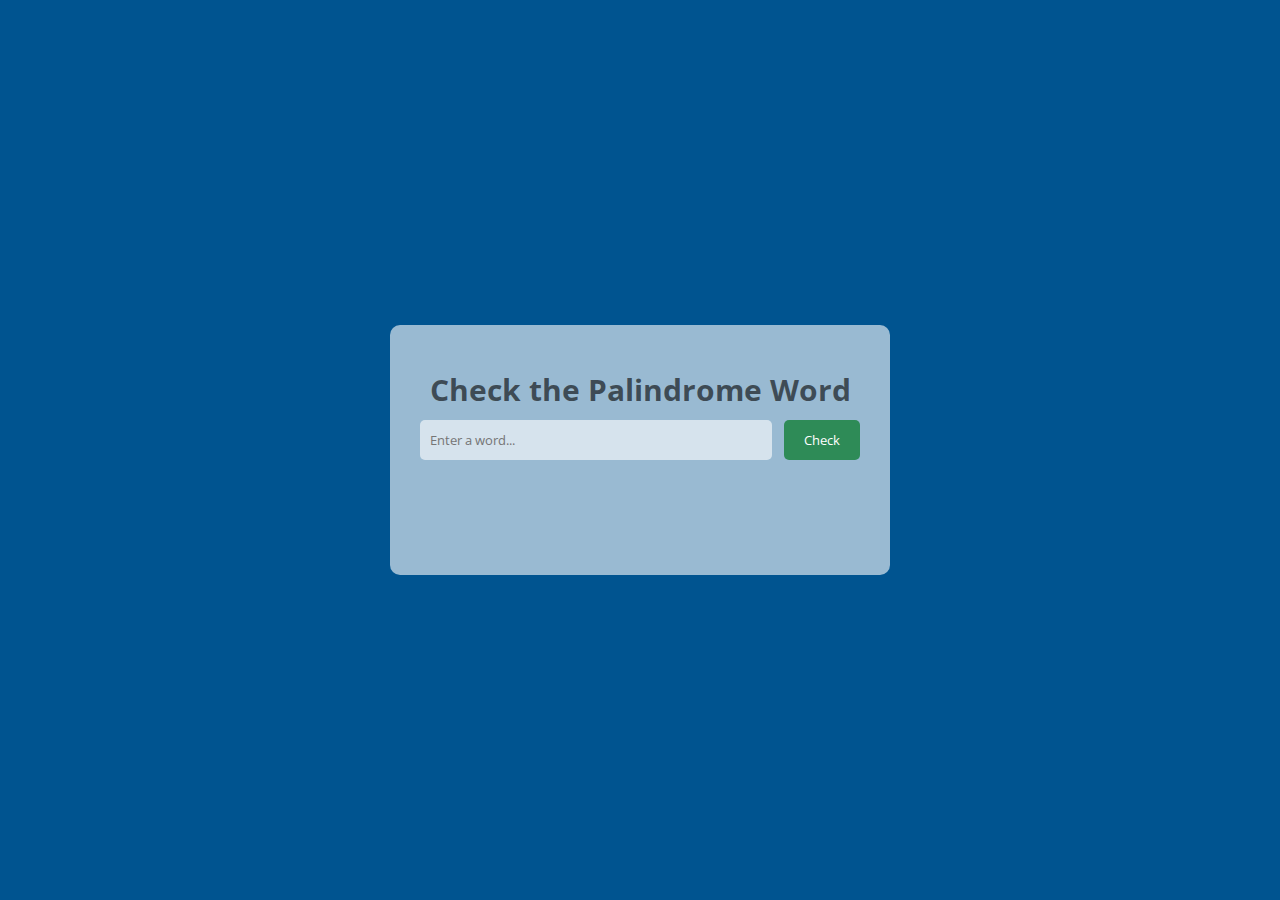
<file: Palindrome Checker/index.html>
<!DOCTYPE html>
<html lang="en">
<head>
    <meta charset="UTF-8">
    <meta http-equiv="X-UA-Compatible" content="IE=edge">
    <meta name="viewport" content="width=device-width, initial-scale=1.0">
    <title>Palindrome Checker</title>
    <link rel="stylesheet" href="./css/style.css">
    <link rel="stylesheet" href="./css/all.min.css">
</head>
<body>
    
    <main>
        <section class="container">
            <h1>Check the Palindrome Word</h1>
            <div class="checkForm">
                <input type="text" class="input-text" placeholder="Enter a word...">
                <button class="btn" type="button">Check</button>
            </div>
            <p class="displayMessage"></p>
        </section>
    </main>

    <script src="./js/app.js"></script>
</body>
</html>
</file>
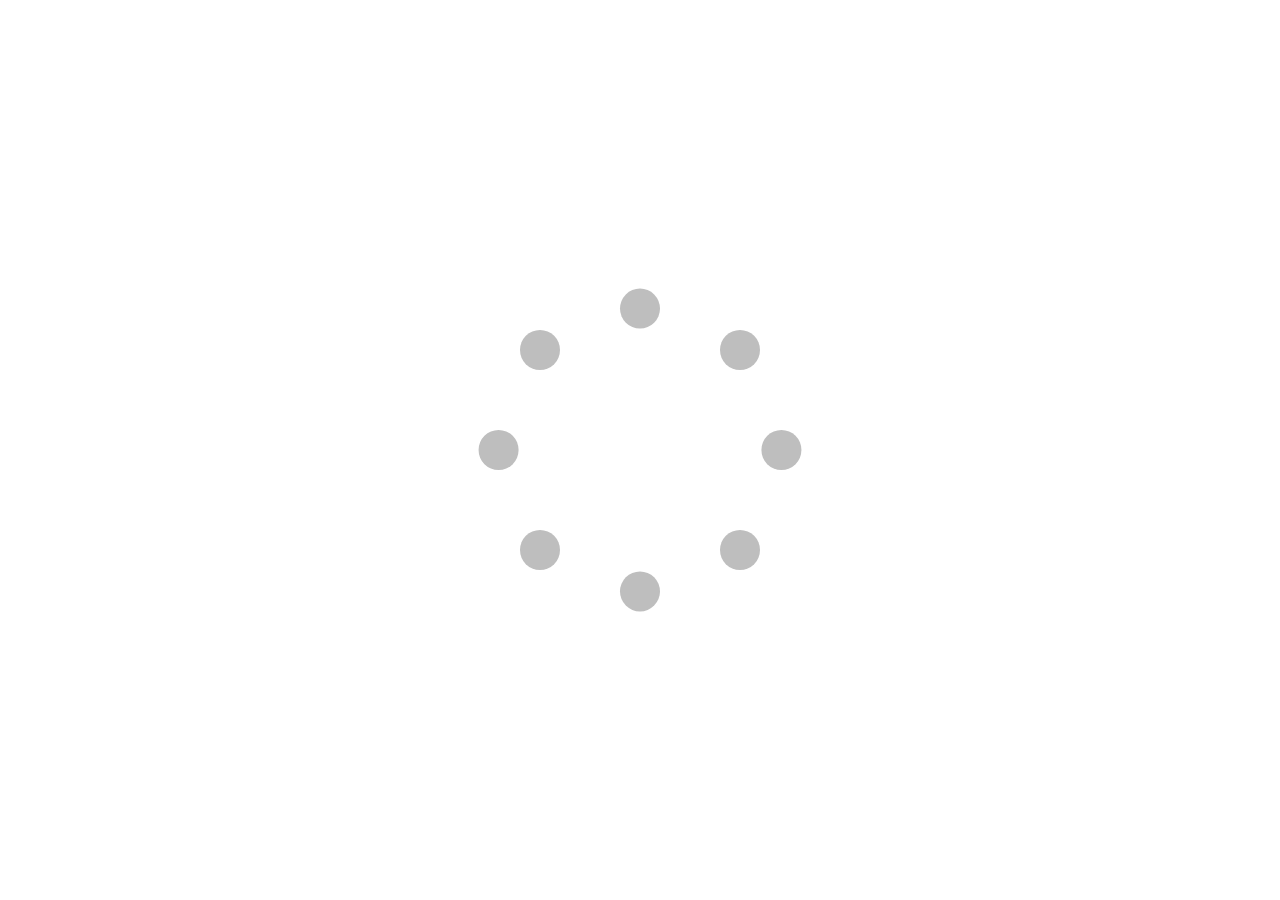
<file: spinner/index.html>
<!DOCTYPE html>
<html lang="en">
  <head>
    <meta charset="UTF-8" />
    <meta http-equiv="X-UA-Compatible" content="IE=edge" />
    <meta name="viewport" content="width=device-width, initial-scale=1.0" />
    <title>Document</title>
    <link rel="stylesheet" href="./style.css" />
  </head>
  <body>
    <div class="test-spinner">
      <div class="spinner-dot-container spinner-dot1">
        <div class="spinner-dot"></div>
      </div>
      <div class="spinner-dot-container spinner-dot2">
        <div class="spinner-dot"></div>
      </div>
      <div class="spinner-dot-container spinner-dot3">
        <div class="spinner-dot"></div>
      </div>
      <div class="spinner-dot-container spinner-dot4">
        <div class="spinner-dot"></div>
      </div>
      <div class="spinner-dot-container spinner-dot5">
        <div class="spinner-dot"></div>
      </div>
      <div class="spinner-dot-container spinner-dot6">
        <div class="spinner-dot"></div>
      </div>
      <div class="spinner-dot-container spinner-dot7">
        <div class="spinner-dot"></div>
      </div>
      <div class="spinner-dot-container spinner-dot8">
        <div class="spinner-dot"></div>
      </div>
    </div>
    <script src="./app.js"></script>
  </body>
</html>
</file>
<file: Palindrome Checker/css/style.css>
@import url('https://fonts.googleapis.com/css2?family=Open+Sans:wght@300;400;500;600;700;800&display=swap');

:root{
    --white: #fff;
    --black: #1c2b2d;
    --blue: #31326f;
    --light-blue: #005490;
    --color-primary: #9d0191;
    --color-sec: #db6400;
    --grey: #eee;
    --dark-grey: #222831;
}

*{
    margin: 0;
    padding: 0;
    box-sizing: border-box;
    font-family: 'Open Sans', sans-serif;
}
html{
    font-size: 10px;
}
body{
    min-height: 100vh;
}
p{
    font-size: 1.6rem;
}
img{
    width: 100%;
}

main{
    width: 100%;
    height: 100vh; 
    background: #005490;
    display: flex;
    align-items: center;
    justify-content: center;
}
.container{
    width: 500px;
    height: 250px;
    background: rgba(255, 255, 255, .6);
    border-radius: 10px;
    display: flex;
    flex-direction: column;
    align-items: center;
    justify-content: center;
}
h1{
    color: rgba(0, 0, 0, .6);
    font-size: 3rem;
}
.checkForm{
    width: 100%;
    display: flex;
    justify-content: space-between;
    padding: 1rem 3rem;
}
.input-text{
    width: 80%;
    border: none;
    outline: none;
    height: 40px;
    border-radius: 5px;
    padding: 0 0 0 10px;
   background:  rgba(255, 255, 255, .6);
}
.btn{
    padding: 1rem 2rem;
    height: 40px;
    color: var(--white);
    background:seagreen;
    border-radius: 5px;
    border: none;
    outline: none;
}
.btn:hover{
    cursor: pointer;
    background:rgb(34, 110, 67);
}
.displayMessage{
    width: 100%;
    height: 61px;
    padding: 1rem 3rem;
    font-size: 3rem;
    text-align: center;
    font-weight: 500;
}
.classTest{
    -webkit-border-radius: 10px;
    -moz-border-radius: 10px;
    -ms-border-radius: 10px;
    -o-border-radius: 10px;
    border-radius: 10px;
}
</file>
<file: spinner/style.css>
*{
    margin: 0;
    padding: 0;
    box-sizing: border-box;
}
body{
    width: 100%;
    min-height: 100vh;
    display: flex;
    align-items: center;
    justify-content: center;
}
.test-spinner{
    width: 240px;
    height: 240px;
    -webkit-border-radius: 50%;
    -moz-border-radius: 50%;
    -ms-border-radius: 50%;
    -o-border-radius: 50%;
    border-radius: 50%;
    position: relative;
}
.spinner-dot-container{
    width: 240px;
    height: 240px;
    position: absolute;
    text-align: center;
}
.spinner-dot{
    width: 40px;
    height: 40px;
    background: rgb(190, 190, 190);
    -webkit-border-radius: 50%;
    -moz-border-radius: 50%;
    -ms-border-radius: 50%;
    -o-border-radius: 50%;
    border-radius: 50%;
    -webkit-transition: all 300ms ease;
    -moz-transition: all 300ms ease;
    -ms-transition: all 300ms ease;
    -o-transition: all 300ms ease;
    transition: all 300ms ease;
}
.spinner-dot1{
    -webkit-transform: rotate(0);
    -moz-transform: rotate(0);
    -ms-transform: rotate(0);
    -o-transform: rotate(0);
    transform: rotate(0);
}

.spinner-dot2{
    -webkit-transform: rotate(45deg);
    -moz-transform: rotate(45deg);
    -ms-transform: rotate(45deg);
    -o-transform: rotate(45deg);
    transform: rotate(45deg);
}
.spinner-dot3{
    -webkit-transform: rotate(90deg);
    -moz-transform: rotate(90deg);
    -ms-transform: rotate(90deg);
    -o-transform: rotate(90deg);
    transform: rotate(90deg);
}
.spinner-dot4{
    -webkit-transform: rotate(135deg);
    -moz-transform: rotate(135deg);
    -ms-transform: rotate(135deg);
    -o-transform: rotate(135deg);
    transform: rotate(135deg);
}
.spinner-dot5{
    -webkit-transform: rotate(180deg);
    -moz-transform: rotate(180deg);
    -ms-transform: rotate(180deg);
    -o-transform: rotate(180deg);
    transform: rotate(180deg);
}
.spinner-dot6{
    -webkit-transform: rotate(225deg);
    -moz-transform: rotate(225deg);
    -ms-transform: rotate(225deg);
    -o-transform: rotate(225deg);
    transform: rotate(225deg);
}
.spinner-dot7{
    -webkit-transform: rotate(270deg);
    -moz-transform: rotate(270deg);
    -ms-transform: rotate(270deg);
    -o-transform: rotate(270deg);
    transform: rotate(270deg);
}
.spinner-dot8{
    -webkit-transform: rotate(315deg);
    -moz-transform: rotate(315deg);
    -ms-transform: rotate(315deg);
    -o-transform: rotate(315deg);
    transform: rotate(315deg);
}
.spinner-dot-active{
    background: rgb(64, 64, 64);
}
</file>
